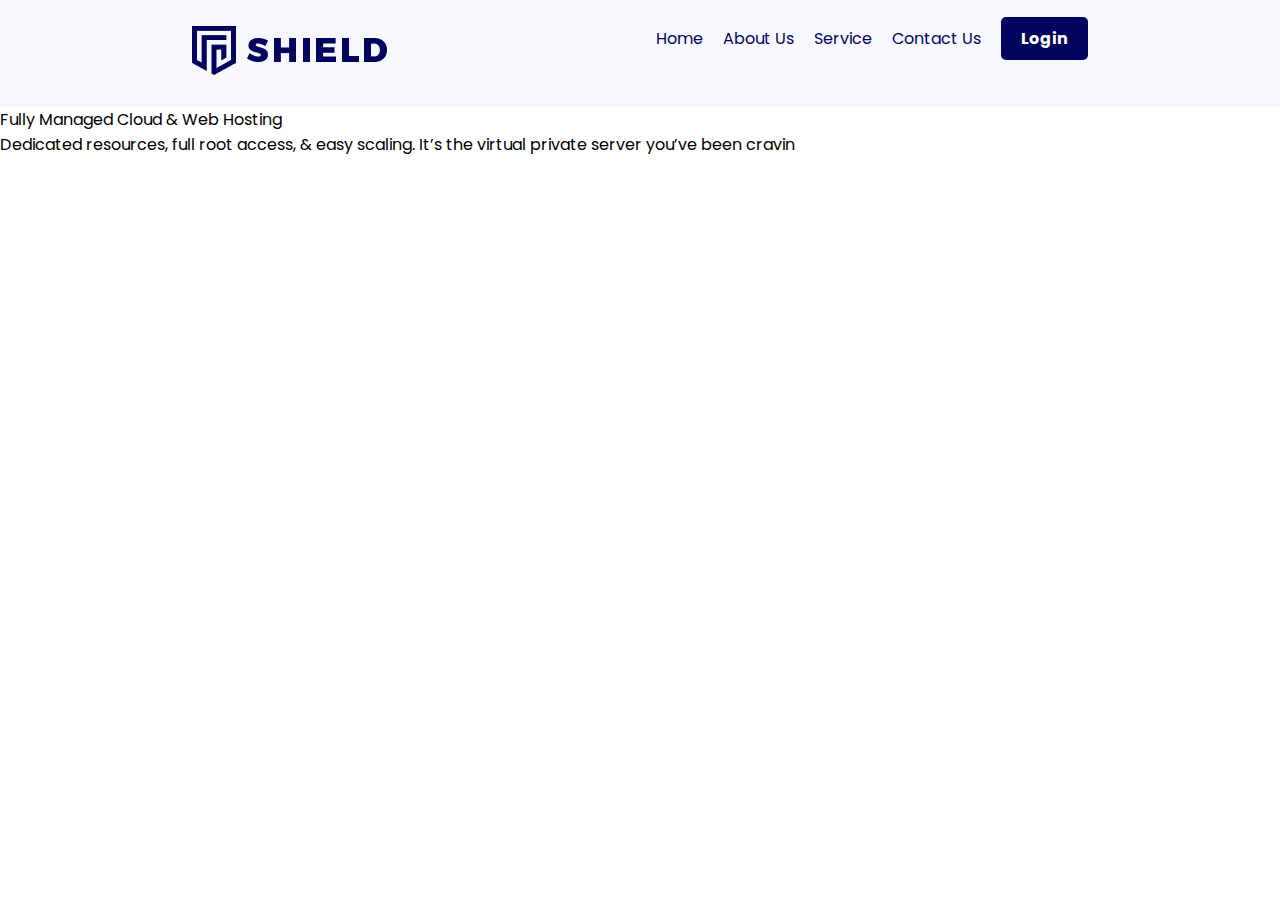
<file: index.html>
<!DOCTYPE html>
<html lang="en">
  <head>
    <meta charset="UTF-8" />
    <meta name="viewport" content="width=device-width, initial-scale=1.0" />
    <title>Atividade Shield</title>
    <link rel="stylesheet" href="css/reset.css" />
    <link rel="stylesheet" href="css/style.css" />
  </head>
  <body>
    <header>
      <nav>
        <h1>
          <a href="index.html"><img src="src/images/logo.png" alt="Logo" /></a>
        </h1>
        <ul>
          <li><a href="#">Home</a></li>
          <li><a href="#">About Us</a></li>
          <li><a href="#">Service</a></li>
          <li><a href="#">Contact Us</a></li>
          <li><a class="atual" href="#">Login</a></li>
        </ul>
      </nav>
    </header>
    <main>
        <h2>Fully Managed Cloud & Web Hosting</h2>
        <p>Dedicated resources, full root access, & easy scaling. It’s the virtual private server you’ve been cravin</p>
    </main>
  </body>
</html>
</file>
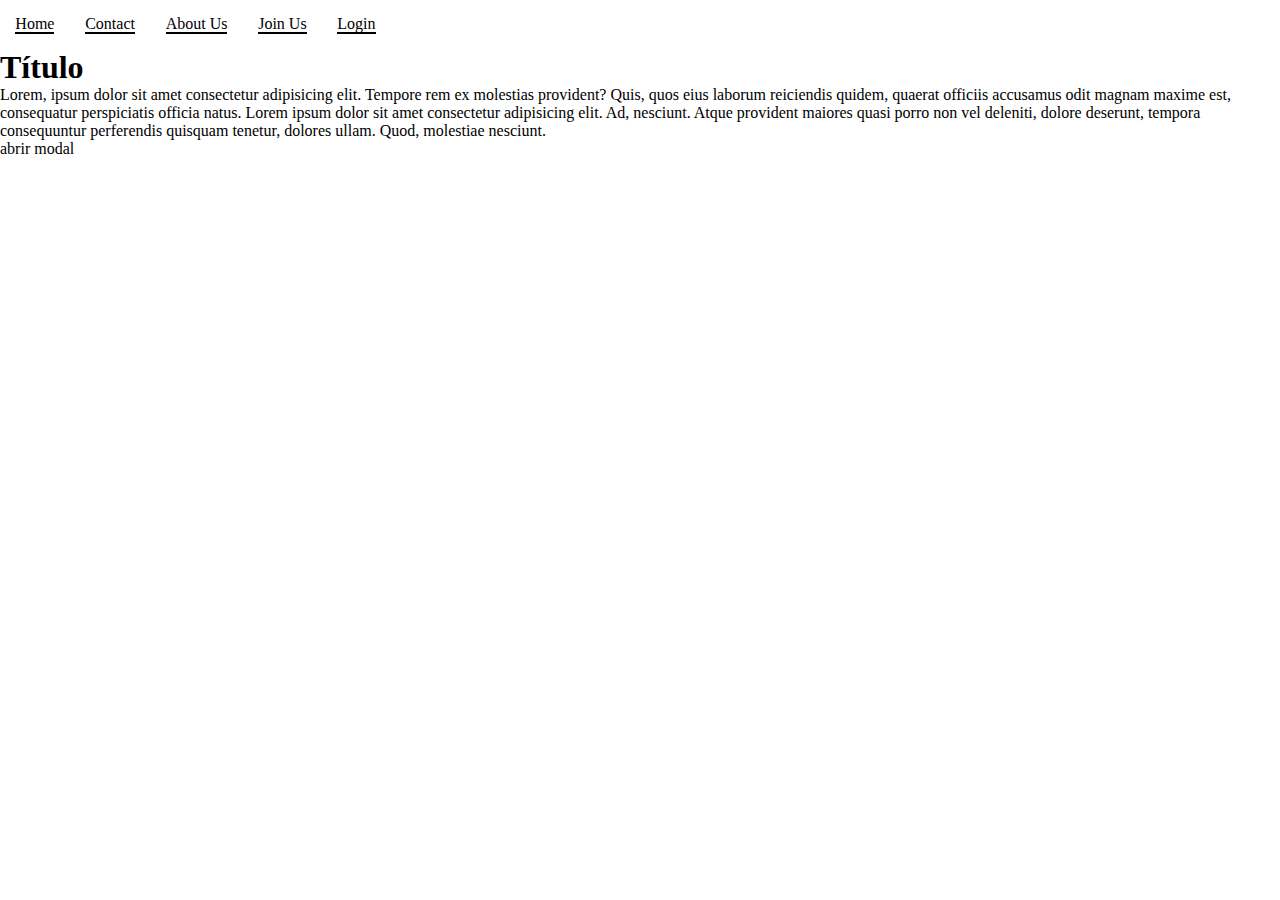
<file: teste.html>
<!DOCTYPE html>
<html lang="pt-br">
  <head>
    <meta charset="UTF-8" />
    <meta name="viewport" content="width=device-width, initial-scale=1.0" />
    <title>Teste</title>
  </head>
  <body>
    <header>
      <nav>
        <ul>
          <li>
            <a href="#">Home</a>
          </li>
          <li>
            <a href="#">Contact</a>
          </li>
          <li>
            <a href="#">About Us</a>
            <ul>
              <li>
                <a href="#">Team</a>
              </li>
              <li>
                <a href="#">History about team</a>
              </li>
            </ul>
          </li>
          <li>
            <a href="#">Join Us</a>
          </li>
          <li>
            <a href="#">Login</a>
          </li>
        </ul>
      </nav>
    </header>
    <h1>Título</h1>
    <p>
      Lorem, ipsum dolor sit amet consectetur adipisicing elit. Tempore rem ex
      molestias provident? Quis, quos eius laborum reiciendis quidem, quaerat
      officiis accusamus odit magnam maxime est, consequatur perspiciatis
      officia natus. Lorem ipsum dolor sit amet consectetur adipisicing elit.
      Ad, nesciunt. Atque provident maiores quasi porro non vel deleniti, dolore
      deserunt, tempora consequuntur perferendis quisquam tenetur, dolores
      ullam. Quod, molestiae nesciunt.
    </p>

        <p id="btn-modal">abrir modal
        </p>
        


    <div id="modal">
        <div>
            <h2>
                Janela modal
            </h2>
            <p>
                Conteúdo modal
            </p>
        </div>
    </div>

    <style>
      * {
        margin: 0;
        padding: 0;
        list-style: none;
        text-decoration: none;
      }

      nav ul {
        display: flex;
      }
      nav ul li {
        margin: 1.2vw;
      }
      nav ul li ul {
        display: none;
      }
      nav ul li a {
        color: black;
        border-bottom: 2px solid;
      }

      nav ul li:hover ul {
        display: block;
        background-color: rgb(214, 247, 247);
        border-radius: 10px;
        padding: 1vw;
        position: absolute;
        margin-top: 0.5vw;
      }
      nav ul li a:hover {
        color: black;
        transition: 1s;
      }
      div#modal{
        position: absolute;
        top: 0;
        width: 100vw;
        height: 100vh;
        background-color: rgba(0, 0, 0, 0.329);
        display: none;
      }
      div#modal div{
        background: white;
        margin: 25vh 25vw;
      }
    </style>
    <script>
        let btnModal = document.getElementById
        ("btn-modal"); 
        let modal = document.getElementById("modal")
        btnModal.addEventListener("click",function(){
            console.log("Foi!");
         modal.style.display="block";
        });
        modal.addEventListener("click",function(){
            modal.style.display="none"
        })
    </script>
    
  </body>
</html>
</file>
<file: css/style.css>
@import url('https://fonts.googleapis.com/css2?family=Poppins:ital,wght@0,100;0,200;0,300;0,400;0,500;0,600;0,700;0,800;0,900;1,100;1,200;1,300;1,400;1,500;1,600;1,700;1,800;1,900&family=Ubuntu:ital,wght@0,300;0,400;0,500;0,700;1,300;1,400;1,500;1,700&display=swap');
:root {
  --main-bg-color: brown;
  font-size: clamp(0.9375rem, 0.9119rem + 0.1136vw, 1rem);
   font-family: "Poppins", sans-serif;
}
a{
    text-decoration: none; /* remove o sublinhado dos links */
    color: #03045E; /* altera a cor de todos os links das páginas */
}

header nav{
  background:#F7F8FD;
  padding: 2vw 15vw 2vw 15vw;
  display: flex;
  justify-content: space-between;
}

header nav ul{
  display: flex;
  gap: 20px;
}

header nav ul li a.atual{
  background-color: #03045E;
  color: white;
  padding: 10px 20px;
  border-radius: 5px;
  font-weight: bold;
}
header nav ul li a.atual:hover{
  background-color: #bfc0df;
  color: black;
  transition: 0.3s;
}
</file>
